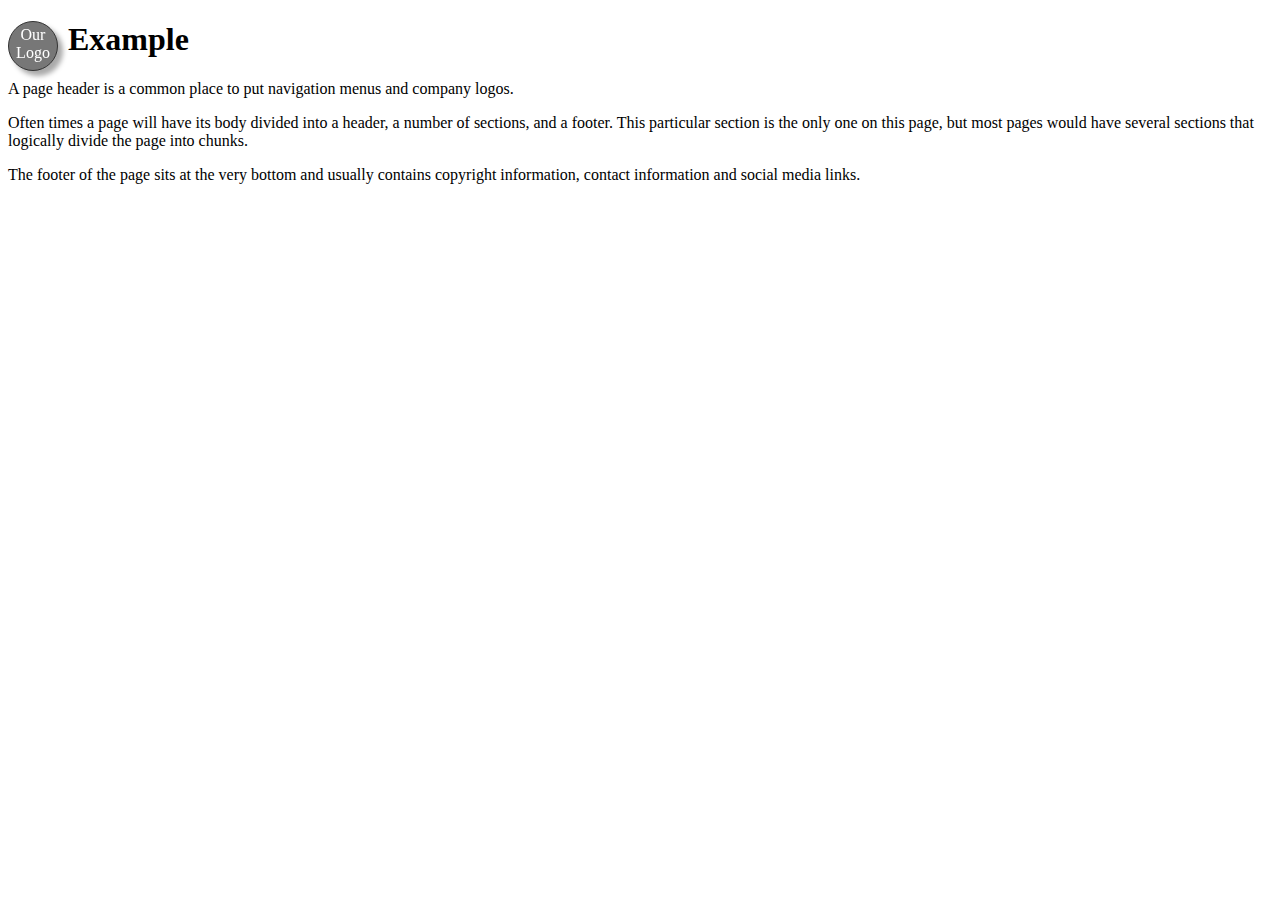
<file: index.html>
<!DOCTYPE html>

<html lang="en">

<head>

  <meta charset="utf-8">

  <meta name="viewport" content="width=device-width, initial-scale=1.0">

  <title>Alex Rivera | WEB-225 | 2019-04-18 Class Work</title>

  <link rel='stylesheet' href='assets/css/style.css' type='text/css' media='all' />

  <link rel="stylesheet" href="https://cdnjs.cloudflare.com/ajax/libs/animate.css/3.7.0/animate.min.css">


</head>

<body>
  <div class="logo">
    <span>Our Logo</span>
  </div>
  <header>
    <h1>Example</h1>
    <p>A page header is a common place to put navigation menus and company logos.</p>
  </header>
  <section>
    <p>Often times a page will have its body divided into a header, a number of sections, and a footer. This particular section is the only one on this page, but most pages would have several sections that logically divide the page into chunks.</p>
  </section>
  <footer>The footer of the page sits at the very bottom and usually contains copyright information, contact information and social media links.</footer>
  <script src="assets/js/app.js"></script>
</body>

</html>
</file>
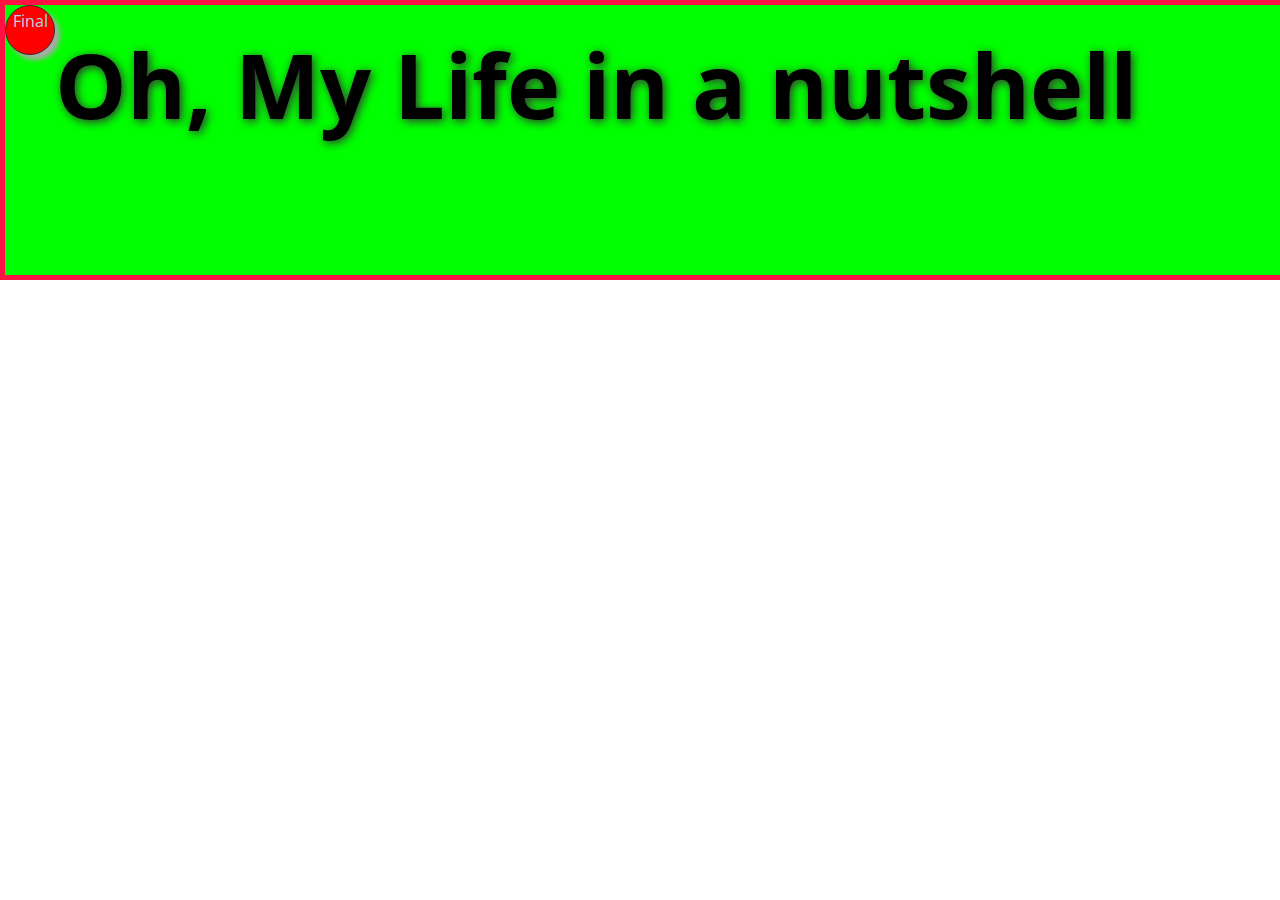
<file: landing.html>
<!DOCTYPE html>
<html lang="en">

<head>
  <meta charset="UTF-8">
  <meta name="viewport" content="width=device-width, initial-scale=1.0">
  <meta http-equiv="X-UA-Compatible" content="ie=edge">
  <title>Final Practical</title>
  <link rel="stylesheet" href="assets/css/landing.css">
</head>


<body>
  <header>
    <h1>Oh, My Life in a nutshell</h1>
    <div class="logo">
      <span>Final</span>
    </div>
  </header>

</body>

</html>
</file>
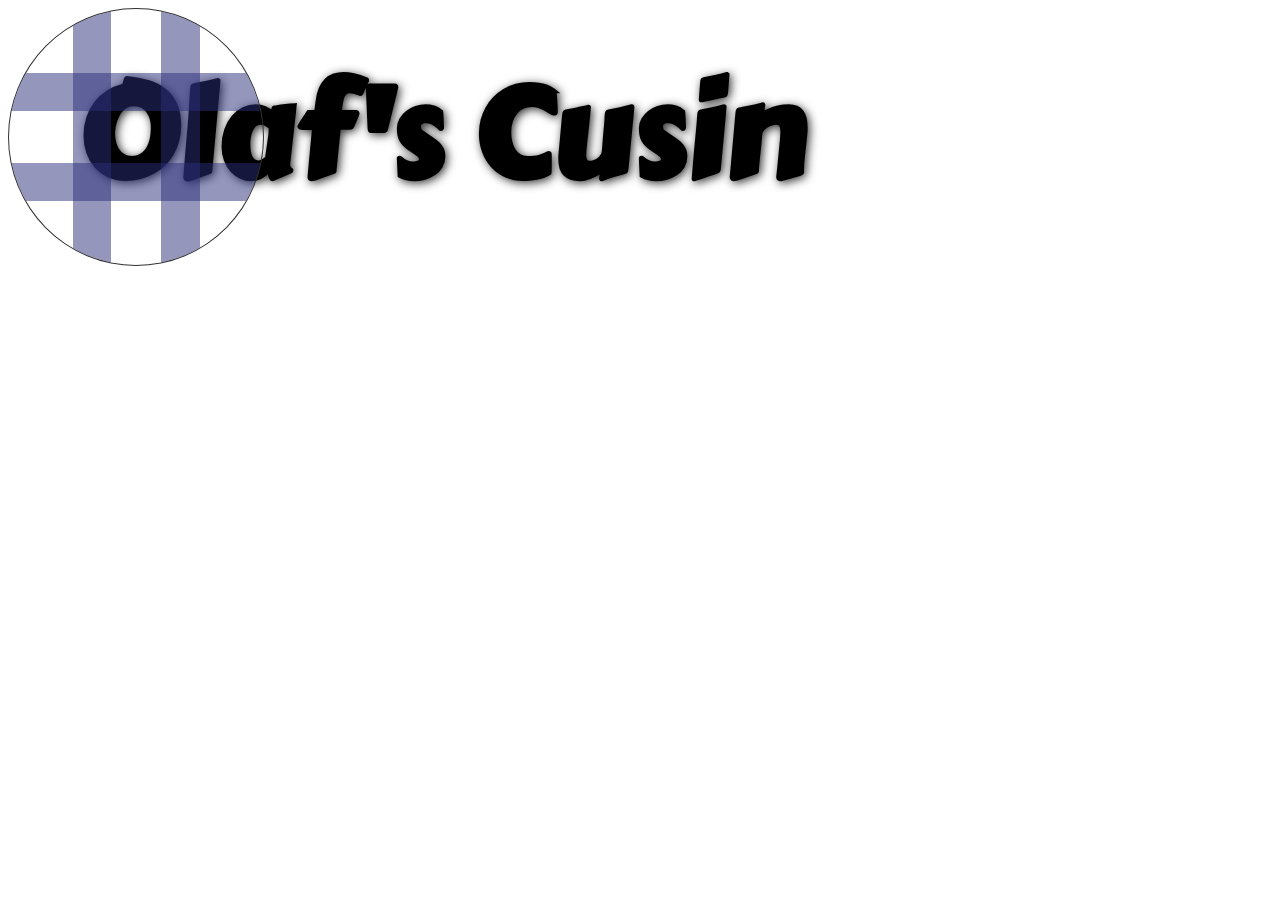
<file: splash.html>
<!DOCTYPE html>
<html lang="en">
	<head>
		<meta charset="UTF-8">
		<meta name="viewport" content="width=device-width, initial-scale=1.0">
		<meta http-equiv="X-UA-Compatible" content="ie=edge">
		<title>Welcome to Splash Page</title>

		<link rel="stylesheet" href="assets/css/splash.css">

	</head>

	<body>
		<header>
			<h1>Olaf's Cusin</h1>
			<div id="hashSign">
				<div class="intDiv" id="intDiv001"></div>
				<div class="intDiv" id="intDiv003"></div>
				<div class="intDiv" id="intDiv002"></div>
				<div class="intDiv" id="intDiv004"></div>
			</div>
		</header>
	</body>
</html>
</file>
<file: assets/css/style.css>
/* Tuesday 16th of April 2019 Class Assignment CSS work can go here */

header h1{
  
  padding-left: 60px;
  
}
.logo{
  position: fixed;
  border: thin solid #333;
  padding-top: 4px;
  box-sizing: border-box;
  background-color: #777;
  color: #FFF;
  border-radius: 100%;
  height: 50px; 
  width: 50px;
  /* 
  background: url('https://dumielauxepices.net/sites/default/files/steampunk-clipart-industrial-wheel-779737-1678768.png');
  background-size: contain;
  background-position: center;
  */
  text-align: center;
  box-shadow: 5px 5px 5px #aaaaaa;
  cursor: pointer;
  /*
  transition: background-color .5s ease-in-out;
  transition: color .5s ease-in-out;
 
  animation: pulser 2s infinite;
  transition: pulser .5s ease-in-out; 

  animation: moveShadow 20s infinite;
  transition: box-shadow 15s ease-in-out;
  
    */

}

.logo:hover{
  color: #333;
  background-color: #FFF;
  box-shadow: 1px 1px 5px #777;
  /*
  animation: bounce 2s 1;
  */
}


@keyframes moveShadow {
  0%{

  }
  25% {
    box-shadow: -3px 3px 5px rgb(0,255,0);
  }
  50% {
    box-shadow: -3px -3px 5px rgb(255,0,0);
  }
  50% {
    box-shadow: 3px -3px 5px rgb(0,0,255);
  }
  100% {
    
  }
}


@keyframes pulser {
  0% {
    box-sizing: unset;
  }
  75% {
    padding: 10px;
    margin:-5px;
    box-sizing: unset;
  }
  100% {
    box-sizing: unset;
  }
}

@keyframes spinLogo {
  0%{
    
  }
  100% {
    transform: rotate(359deg);
  }
}

/*
  Or, you could always tell the animation to run twice 
  (or any even number of times) and tell the direction 
  to alternate.
*/

@keyframes fontbulger {
  0% {
    font-size: 10px;
  }
  30% {
    font-size: 15px;
  }
  100% {
    font-size: 12px;
  }
}
 /*
  If an animation has the same starting and ending 
  properties, one way to do that is to comma-separate 
  the 0% and 100% value.
*/

/*

#logo {
   -webkit-animation: NAME-YOUR-ANIMATION 5s infinite; Safari 4+ 
  -moz-animation:    NAME-YOUR-ANIMATION 5s infinite;  Fx 5+ 
  -o-animation:      NAME-YOUR-ANIMATION 5s infinite;  Opera 12+ 
  animation:         NAME-YOUR-ANIMATION 5s infinite;  IE 10+, Fx 29+ 
}

@-webkit-keyframes NAME-YOUR-ANIMATION {
  0%   { opacity: 0; }
  100% { opacity: 1; }
}
@-moz-keyframes NAME-YOUR-ANIMATION {
  0%   { opacity: 0; }
  100% { opacity: 1; }
}
@-o-keyframes NAME-YOUR-ANIMATION {
  0%   { opacity: 0; }
  100% { opacity: 1; }
}
@keyframes NAME-YOUR-ANIMATION {
  0%   { opacity: 0; }
  100% { opacity: 1; }
}

*/
</file>
<file: assets/css/landing.css>
@import url('https://fonts.googleapis.com/css?family=Open+Sans');
body {
    font-family: 'Open Sans', sans-serif;
}
header{
	position: fixed;
	width: 100%;
  height: 30vh;
  border: thick solid #f14;
  position: fixed;
  top: 0;
  left: 0;
  right: 0;
  bottom: 80vh;
  background-color: #00ff00;
}
h1 {
	-webkit-margin-before: 0;
	margin-block-start: 0;
	-webkit-margin-after: 0;
	margin-block-end: 0;
	position: absolute;
	font-size: 10vh;
	margin-top: 2vh;
	margin-left: 5.5vh;
  text-shadow: 2px 2px 10px #333;
  z-index: 11;
}
.logo{
  position: fixed;
  border: thin solid #333;
  padding-top: 4px;
  -webkit-box-sizing: border-box;
          box-sizing: border-box;
  background-color: red;
  color: lightblue;
  border-radius: 100%;
  height: 50px;
  width: 50px;
  /*
  background: url('https://dumielauxepices.net/sites/default/files/steampunk-clipart-industrial-wheel-779737-1678768.png');
  background-size: contain;
  background-position: center;
  */
  text-align: center;
  -webkit-box-shadow: 5px 5px 5px #aaaaaa;
          box-shadow: 5px 5px 5px #aaaaaa;
  cursor: pointer;
  -webkit-transition: background-color .5s ease-in-out;
  transition: background-color .5s ease-in-out;
  -webkit-transition: color .5s ease-in-out;
  transition: color .5s ease-in-out;
  /*
  animation: pulser 2s infinite;
  transition: pulser .5s ease-in-out;
  */

  -webkit-animation: moveShadow 20s infinite;

          animation: moveShadow 20s infinite;
  -webkit-transition: -webkit-box-shadow 15s ease-in-out;
  transition: -webkit-box-shadow 15s ease-in-out;
  transition: box-shadow 15s ease-in-out;
  transition: box-shadow 15s ease-in-out, -webkit-box-shadow 15s ease-in-out;
}

.logo:hover{
  color: red;
  background-color: blue;
  -webkit-box-shadow: 1px 1px 5px red;
          box-shadow: 1px 1px 5px red;
  -webkit-animation: spinLogo 2s 1;
          animation: spinLogo 2s 1;
}


@-webkit-keyframes moveShadow {
  0%{

  }
  25% {
    -webkit-box-shadow: -3px 3px 5px rgb(0,255,0);
            box-shadow: -3px 3px 5px rgb(0,255,0);
  }
  50% {
    -webkit-box-shadow: -3px -3px 5px rgb(255,0,0);
            box-shadow: -3px -3px 5px rgb(255,0,0);
  }
  50% {
    -webkit-box-shadow: 3px -3px 5px rgb(0,0,255);
            box-shadow: 3px -3px 5px rgb(0,0,255);
  }
  100% {

  }
}


@keyframes moveShadow {
  0%{

  }
  25% {
    -webkit-box-shadow: -3px 3px 5px rgb(0,255,0);
            box-shadow: -3px 3px 5px rgb(0,255,0);
  }
  50% {
    -webkit-box-shadow: -3px -3px 5px rgb(255,0,0);
            box-shadow: -3px -3px 5px rgb(255,0,0);
  }
  50% {
    -webkit-box-shadow: 3px -3px 5px rgb(0,0,255);
            box-shadow: 3px -3px 5px rgb(0,0,255);
  }
  100% {

  }
}


@-webkit-keyframes pulser {
  0% {
    -webkit-box-sizing: unset;
            box-sizing: unset;
  }
  75% {
    padding: 10px;
    margin:-5px;
    -webkit-box-sizing: unset;
            box-sizing: unset;
  }
  100% {
    -webkit-box-sizing: unset;
            box-sizing: unset;
  }
}


@keyframes pulser {
  0% {
    -webkit-box-sizing: unset;
            box-sizing: unset;
  }
  75% {
    padding: 10px;
    margin:-5px;
    -webkit-box-sizing: unset;
            box-sizing: unset;
  }
  100% {
    -webkit-box-sizing: unset;
            box-sizing: unset;
  }
}

@-webkit-keyframes spinLogo {
  0%{

  }
  100% {
    -webkit-transform: rotate(359deg);
            transform: rotate(359deg);
  }
}

@keyframes spinLogo {
  0%{

  }
  100% {
    -webkit-transform: rotate(359deg);
            transform: rotate(359deg);
  }
}

/*
  Or, you could always tell the animation to run twice
  (or any even number of times) and tell the direction
  to alternate.
*/

@-webkit-keyframes fontbulger {
  0% {
    font-size: 10px;
  }
  30% {
    font-size: 15px;
  }
  100% {
    font-size: 12px;
  }
}

@keyframes fontbulger {
  0% {
    font-size: 10px;
  }
  30% {
    font-size: 15px;
  }
  100% {
    font-size: 12px;
  }
}
 /*
  If an animation has the same starting and ending
  properties, one way to do that is to comma-separate
  the 0% and 100% value.
*/

/*

#logo {
   -webkit-animation: NAME-YOUR-ANIMATION 5s infinite; Safari 4+
  -moz-animation:    NAME-YOUR-ANIMATION 5s infinite;  Fx 5+
  -o-animation:      NAME-YOUR-ANIMATION 5s infinite;  Opera 12+
  animation:         NAME-YOUR-ANIMATION 5s infinite;  IE 10+, Fx 29+
}

@-webkit-keyframes NAME-YOUR-ANIMATION {
  0%   { opacity: 0; }
  100% { opacity: 1; }
}
@-moz-keyframes NAME-YOUR-ANIMATION {
  0%   { opacity: 0; }
  100% { opacity: 1; }
}
@-o-keyframes NAME-YOUR-ANIMATION {
  0%   { opacity: 0; }
  100% { opacity: 1; }
}
@keyframes NAME-YOUR-ANIMATION {
  0%   { opacity: 0; }
  100% { opacity: 1; }
}

*/
</file>
<file: assets/css/splash.css>
@import url('https://fonts.googleapis.com/css?family=Carter+One'); body {
    font-family: 'Carter One', cursive;
}

header {
    position: fixed;
    width: 100%;
}

h1 {
    -webkit-margin-before: 0;
            margin-block-start: 0;
    -webkit-margin-after: 0;
            margin-block-end: 0;
    position: absolute;
    font-size: 10vw;
    text-shadow: 2px 2px 10px #333;
    margin-top: 2vw;
    margin-left: 5.5vw;
}

#hashSign {
    position: relative;
    ; overflow: hidden;
    -webkit-box-sizing: border-box;
    box-sizing: border-box;
    width: 20%;
    padding-top: 20%;
    -webkit-animation: rotation 10s infinite linear;
    animation: rotation 10s infinite linear;
    border: thin #333 solid;
    border-radius: 50%;
}

.intDiv {
    position: absolute;
    -webkit-transition: all 2s ease-in-out;
    transition: all 2s ease-in-out;
    background-color: rgba(41, 45, 122, .5);
}

#intDiv001 {
    top: 25%;
    -webkit-animation: initDivH 1s 0s ease-in;
    animation: initDivH 1s 0s ease-in;
}

#intDiv002 {
    bottom: 25%;
    -webkit-animation: initDivH 1s 0s ease-in;
    animation: initDivH 1s 0s ease-in;
}

#intDiv001, #intDiv002 {
    width: 100%;
    height: 15%;
}

#intDiv003, #intDiv004 {
    top: 0;
    width: 15%;
    height: 100%;
}

#intDiv003 {
    left: 25%;
    -webkit-animation: initDivV 1s 0s ease-in;
    animation: initDivV 1s 0s ease-in;
}

#intDiv004 {
    right: 25%;
    -webkit-animation: initDivV 1s 0s ease-in;
    animation: initDivV 1s 0s ease-in;
}

@-webkit-keyframes initDivH {
    0% {
        left: -100%;
    }

    100% {
        left: 0;
    }
}

@keyframes initDivH {
    0% {
        left: -100%;
    }

    100% {
        left: 0;
    }
}

@-webkit-keyframes initDivV {
    0% {
        top: -100%;
    }

    100% {
        top: 0;
    }
}

@keyframes initDivV {
    0% {
        top: -100%;
    }

    100% {
        top: 0;
    }
}

@-webkit-keyframes rotation {
    0% {
        -webkit-transform: rotate(0deg);
        -webkit-box-shadow: 3px 3px 10px #999;
        box-shadow: 3px 3px 10px #999;
    }

    25% {
        -webkit-box-shadow: 3px -3px 10px #555;
        box-shadow: 3px -3px 10px #555;
    }

    50% {
        -webkit-box-shadow: -3px -3px 10px #555;
        box-shadow: -3px -3px 10px #555;
    }

    75% {
        -webkit-box-shadow: -3px 3px 10px #555;
        box-shadow: -3px 3px 10px #555;
    }

    100% {
        -webkit-transform: rotate(359deg);
        -webkit-box-shadow: 3px 3px 10px #555;
        box-shadow: 3px 3px 10px #555;
    }
}
</file>
